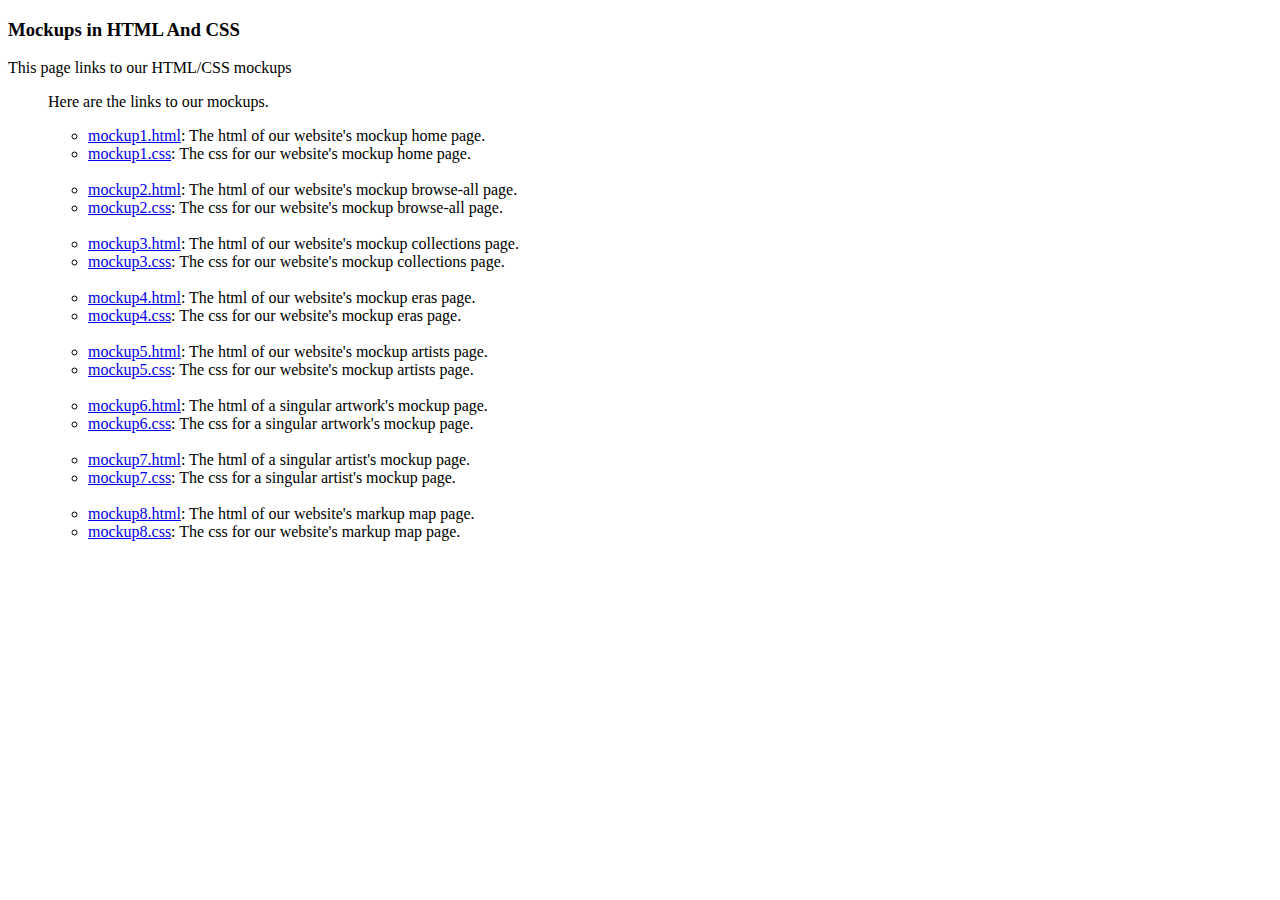
<file: webapp/mockups/index.html>
<!DOCTYPE html>
<head>
    <meta charset="UTF-8">
    <title>Index of Mockups</title>
</head>

<body>

    <h3> Mockups in HTML And CSS</h3>
    <p>This page links to our HTML/CSS mockups</p>
    <ul>

    
    <p>Here are the links to our mockups.</p>
    <ul>
        <li><a href="mockup1.html">mockup1.html</a>:
             The html of our website's mockup home page.</li>
        <li><a href="mockup1.css">mockup1.css</a>:
            The css for our website's mockup home page.</li> <br>
        <li><a href="mockup2.html">mockup2.html</a>:
            The html of our website's mockup browse-all page.</li>
        <li><a href="mockup2.css">mockup2.css</a>:
            The css for our website's mockup browse-all page.</li><br>
        <li><a href="mockup3.html">mockup3.html</a>:
            The html of our website's mockup collections page.</li>
        <li><a href="mockup3.css">mockup3.css</a>:
            The css for our website's mockup collections page.</li><br>
        <li><a href="mockup4.html">mockup4.html</a>:
            The html of our website's mockup eras page.</li>
        <li><a href="mockup4.css">mockup4.css</a>:
            The css for our website's mockup eras page.</li><br>
        <li><a href="mockup5.html">mockup5.html</a>:
            The html of our website's mockup artists page.</li>
        <li><a href="mockup5.css">mockup5.css</a>:
            The css for our website's mockup artists page.</li><br>
        <li><a href="mockup6.html">mockup6.html</a>:
            The html of a singular artwork's mockup page.</li>
        <li><a href="mockup6.css">mockup6.css</a>:
            The css for a singular artwork's mockup page.</li><br>
        <li><a href="mockup7.html">mockup7.html</a>:
            The html of a singular artist's mockup page.</li>
        <li><a href="mockup7.css">mockup7.css</a>:
            The css for a singular artist's mockup page.</li><br>
        <li><a href="mockup8.html">mockup8.html</a>:
            The html of our website's markup map page.</li>
        <li><a href="mockup8.css">mockup8.css</a>:
            The css for our website's markup map page.</li>
        
    </ul>

</body>
</html>
</body>
</file>
